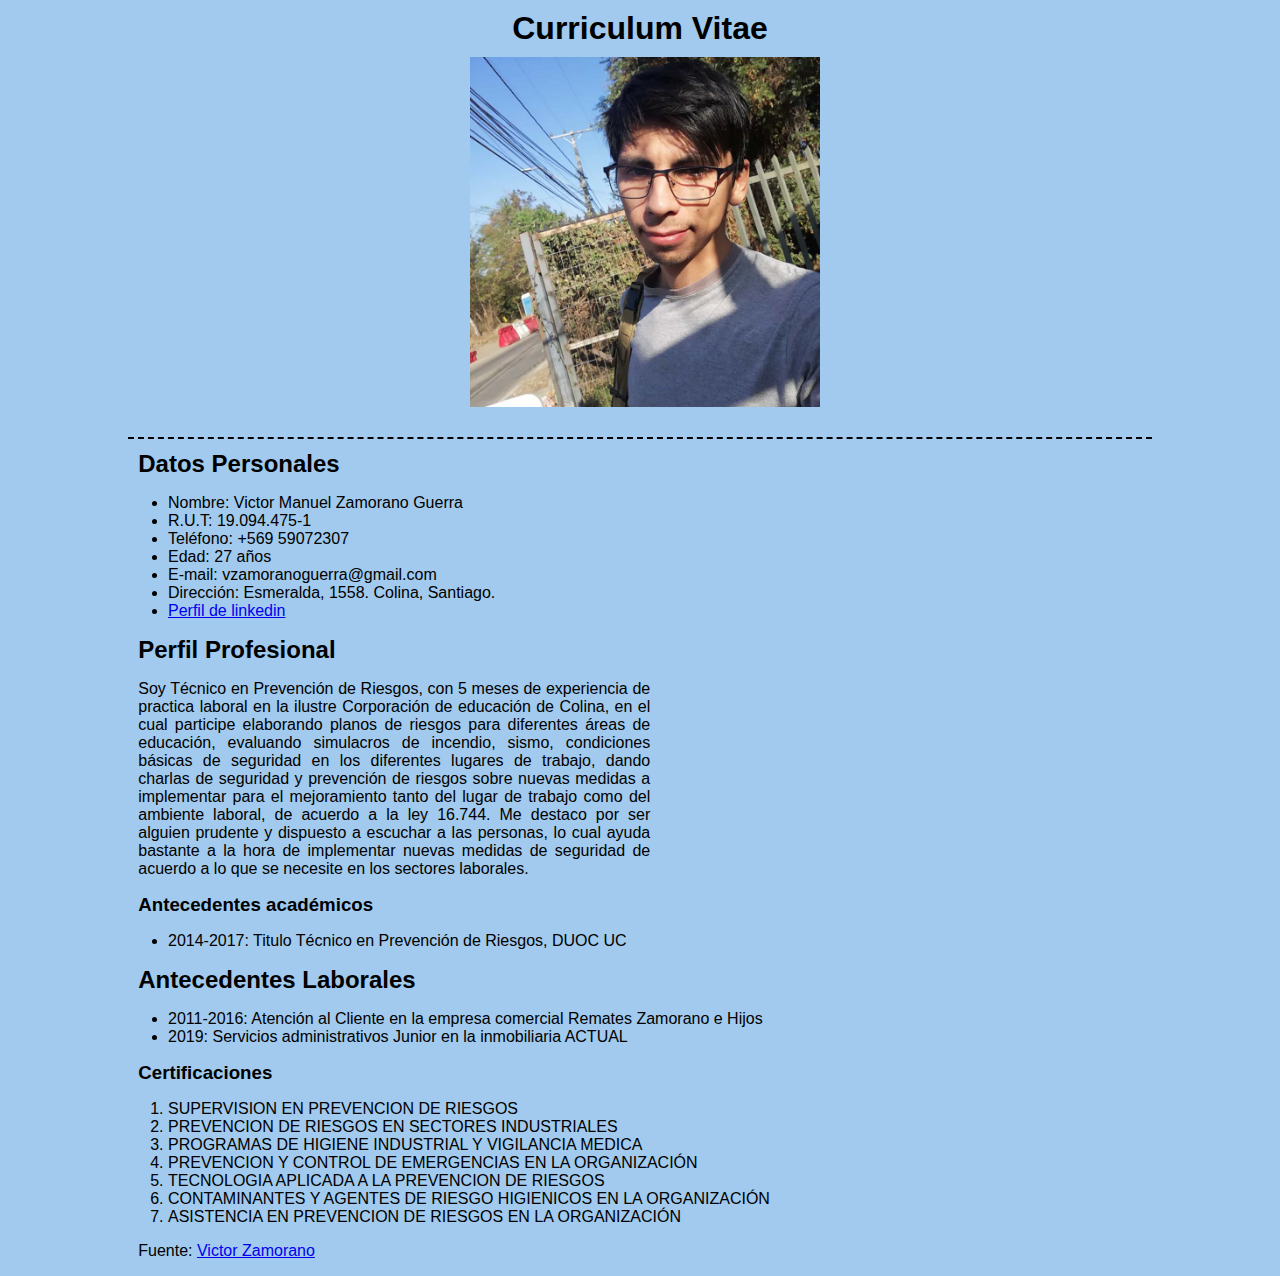
<file: index.html>
<!DOCTYPE html>
<html lang="es">
  <head>
    <meta charset="UTF-8" />
    <meta http-equiv="X-UA-Compatible" content="IE=edge" />
    <meta name="viewport" content="width=device-width, initial-scale=1.0" />
    <link rel="stylesheet" href="style.css" />

    <title>Curriculum</title>
  </head>

  <body style="text-align: justify">
    <div class="inicio">
      <h1>Curriculum Vitae</h1>
      <img
        src="./assets/imgs/victor.png"
        alt="Foto de perfil, Victor Zamorano"
        width="350px"
      />
    </div>

    <h2>Datos Personales</h2>
    <ul>
      <li>Nombre: Victor Manuel Zamorano Guerra</li>
      <li>R.U.T: 19.094.475-1</li>
      <li>Teléfono: +569 59072307</li>
      <li>Edad: 27 años</li>
      <li>E-mail: vzamoranoguerra@gmail.com</li>
      <li>Dirección: Esmeralda, 1558. Colina, Santiago.</li>
      <li>
        <a
          href="https://www.linkedin.com/in/victor-zamorano-guerra-662854146/"
          target="_blank"
          >Perfil de linkedin</a
        >
      </li>
    </ul>

    <h2>Perfil Profesional</h2>
    <p>
      Soy Técnico en Prevención de Riesgos, con 5 meses de experiencia de
      practica laboral en la ilustre Corporación de educación de Colina, en el
      cual participe elaborando planos de riesgos para diferentes áreas de
      educación, evaluando simulacros de incendio, sismo, condiciones básicas de
      seguridad en los diferentes lugares de trabajo, dando charlas de seguridad
      y prevención de riesgos sobre nuevas medidas a implementar para el
      mejoramiento tanto del lugar de trabajo como del ambiente laboral, de
      acuerdo a la ley 16.744. Me destaco por ser alguien prudente y dispuesto a
      escuchar a las personas, lo cual ayuda bastante a la hora de implementar
      nuevas medidas de seguridad de acuerdo a lo que se necesite en los
      sectores laborales.
    </p>

    <h3>Antecedentes académicos</h3>
    <ul>
      <li>2014-2017: Titulo Técnico en Prevención de Riesgos, DUOC UC</li>
    </ul>

    <h2>Antecedentes Laborales</h2>
    <ul>
      <li>
        2011-2016: Atención al Cliente en la empresa comercial Remates Zamorano
        e Hijos
      </li>
      <li>2019: Servicios administrativos Junior en la inmobiliaria ACTUAL</li>
    </ul>

    <h3>Certificaciones</h3>
    <ol>
      <li>SUPERVISION EN PREVENCION DE RIESGOS</li>
      <li>PREVENCION DE RIESGOS EN SECTORES INDUSTRIALES</li>
      <li>PROGRAMAS DE HIGIENE INDUSTRIAL Y VIGILANCIA MEDICA</li>
      <li>PREVENCION Y CONTROL DE EMERGENCIAS EN LA ORGANIZACIÓN</li>
      <li>TECNOLOGIA APLICADA A LA PREVENCION DE RIESGOS</li>
      <li>CONTAMINANTES Y AGENTES DE RIESGO HIGIENICOS EN LA ORGANIZACIÓN</li>
      <li>ASISTENCIA EN PREVENCION DE RIESGOS EN LA ORGANIZACIÓN</li>
    </ol>

    <p>Fuente: <a href="portafolio.html">Victor Zamorano</a></p>
  </body>
</html>
</file>
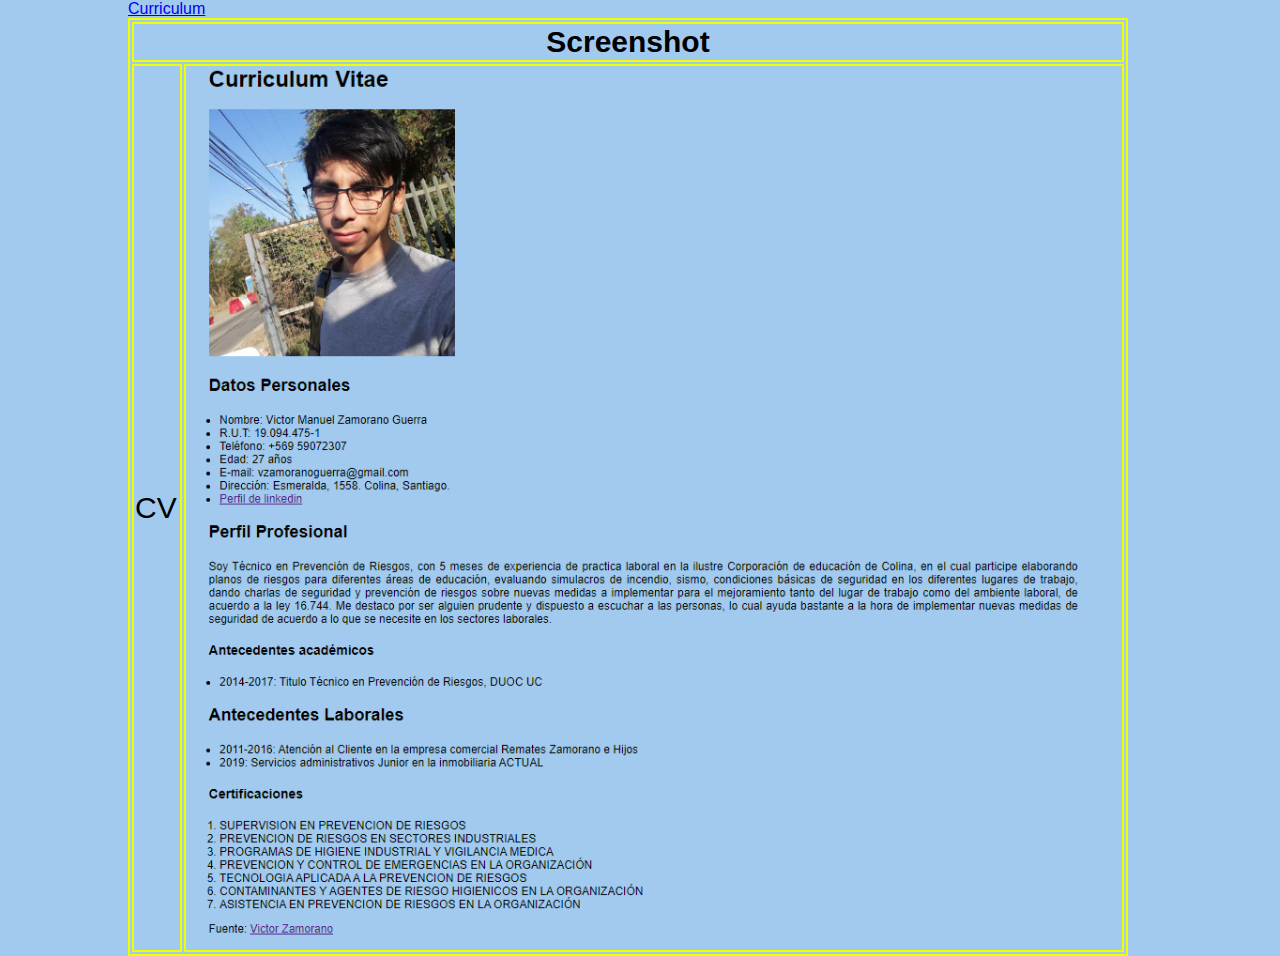
<file: portafolio.html>
<!DOCTYPE html>
<html lang="es">
  <head>
    <meta charset="UTF-8" />
    <meta http-equiv="X-UA-Compatible" content="IE=edge" />
    <meta name="viewport" content="width=device-width, initial-scale=1.0" />
    <link rel="stylesheet" href="style.css" />

    <title>Portafolio</title>
    <a href="curriculum.html"> Curriculum </a>
  </head>

  <body>
    <table>
      <thead>
        <tr>
          <th colspan="3">Screenshot</th>
        </tr>
      </thead>
      <tbody>
        <tr>
          <td>CV</td>
          <td>
            <img
              src="./assets/imgs/ss.png"
              alt="screenshot de Curriculum"
              width="900px"
            />
          </td>
        </tr>
      </tbody>
    </table>
  </body>
</html>
</file>
<file: style.css>
body {
  background-color: rgb(161, 202, 238);
}

table {
  width: 1000px;
}
table {
  font-size: 30px;
}
table,
tr,
th,
td {
  border: 2px solid rgb(238, 255, 0);
}

body {
  font-family: sans-serif;
  margin: auto;
  width: 80%;
}

p {
  width: 50%;
  margin-left: 1%;
}
h1,
h2,
h3,
h4 {
  margin: 1%;
}
img {
  margin-left: 1%;
}

.inicio{
  display: flex;
  flex-direction: column;
  align-items: center;
  justify-items: center;
  border-bottom: 2px dashed black;
  padding-bottom: 30px;
}
</file>
